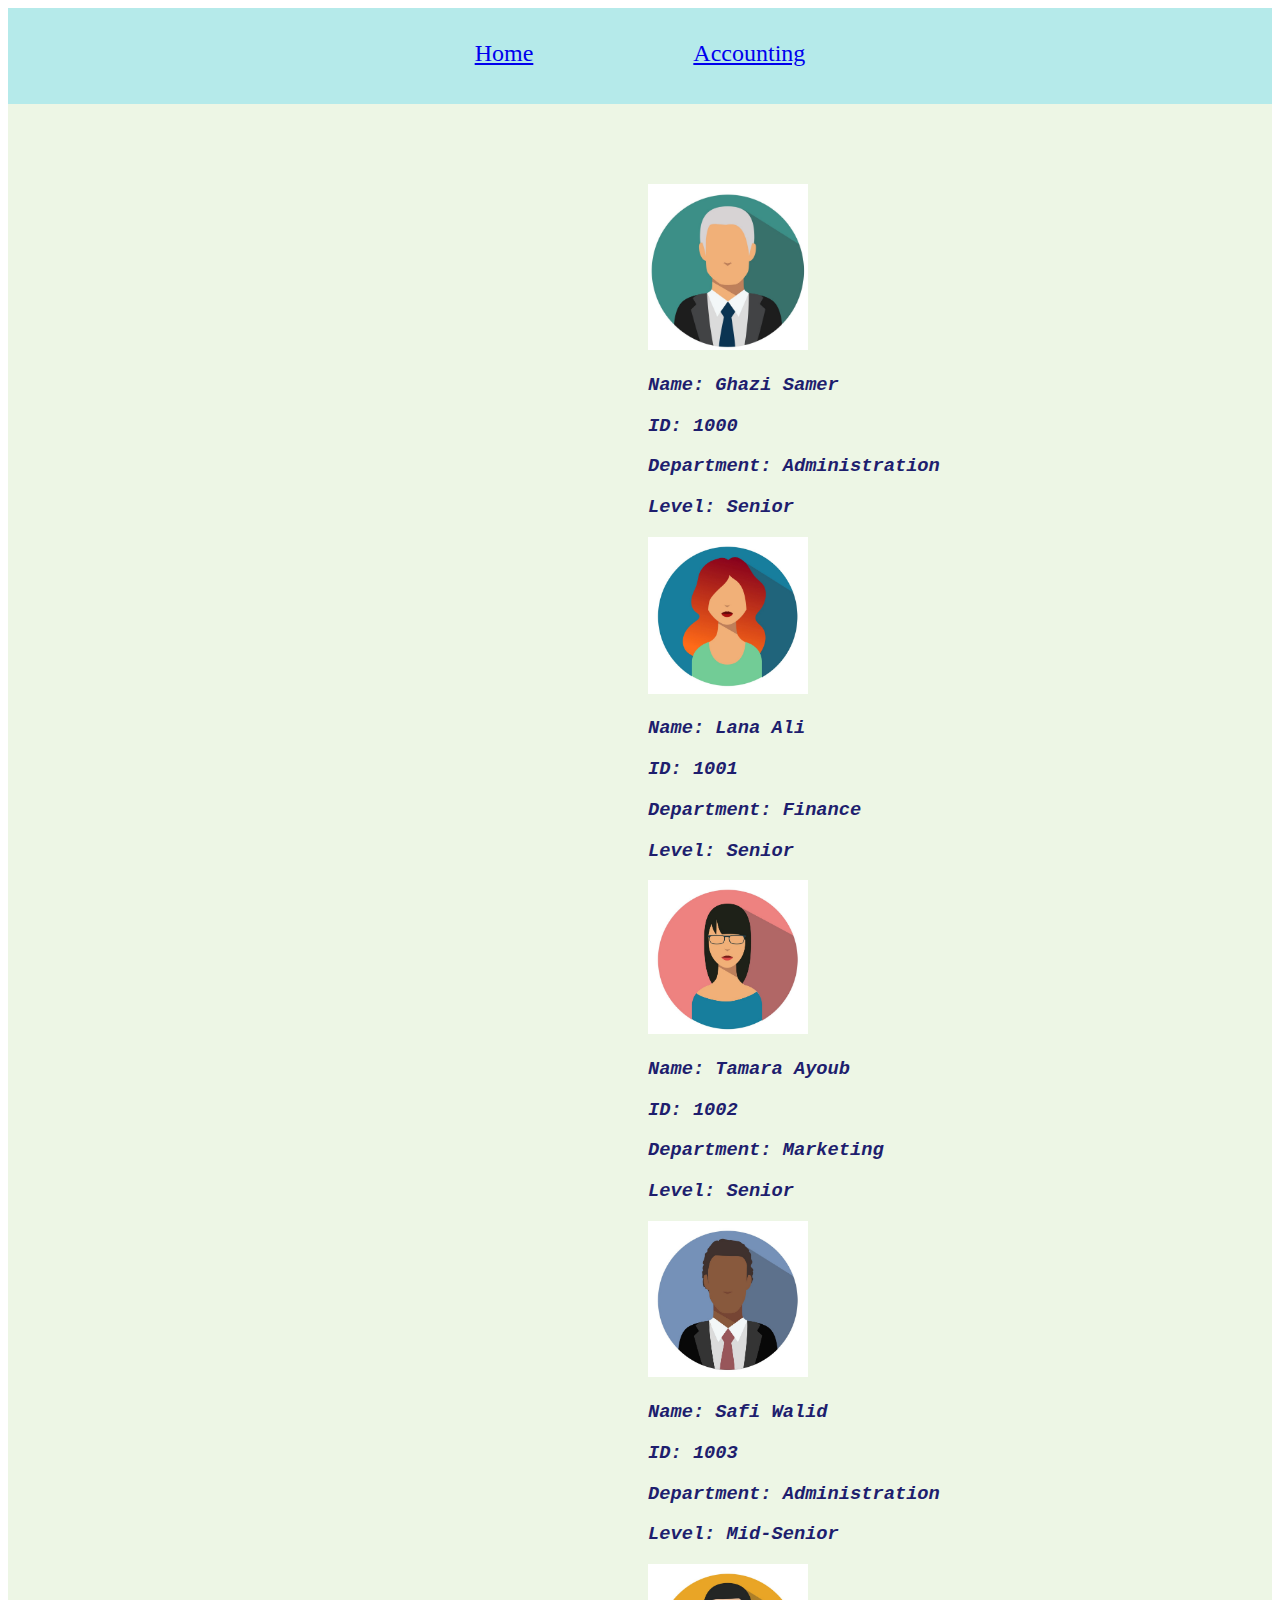
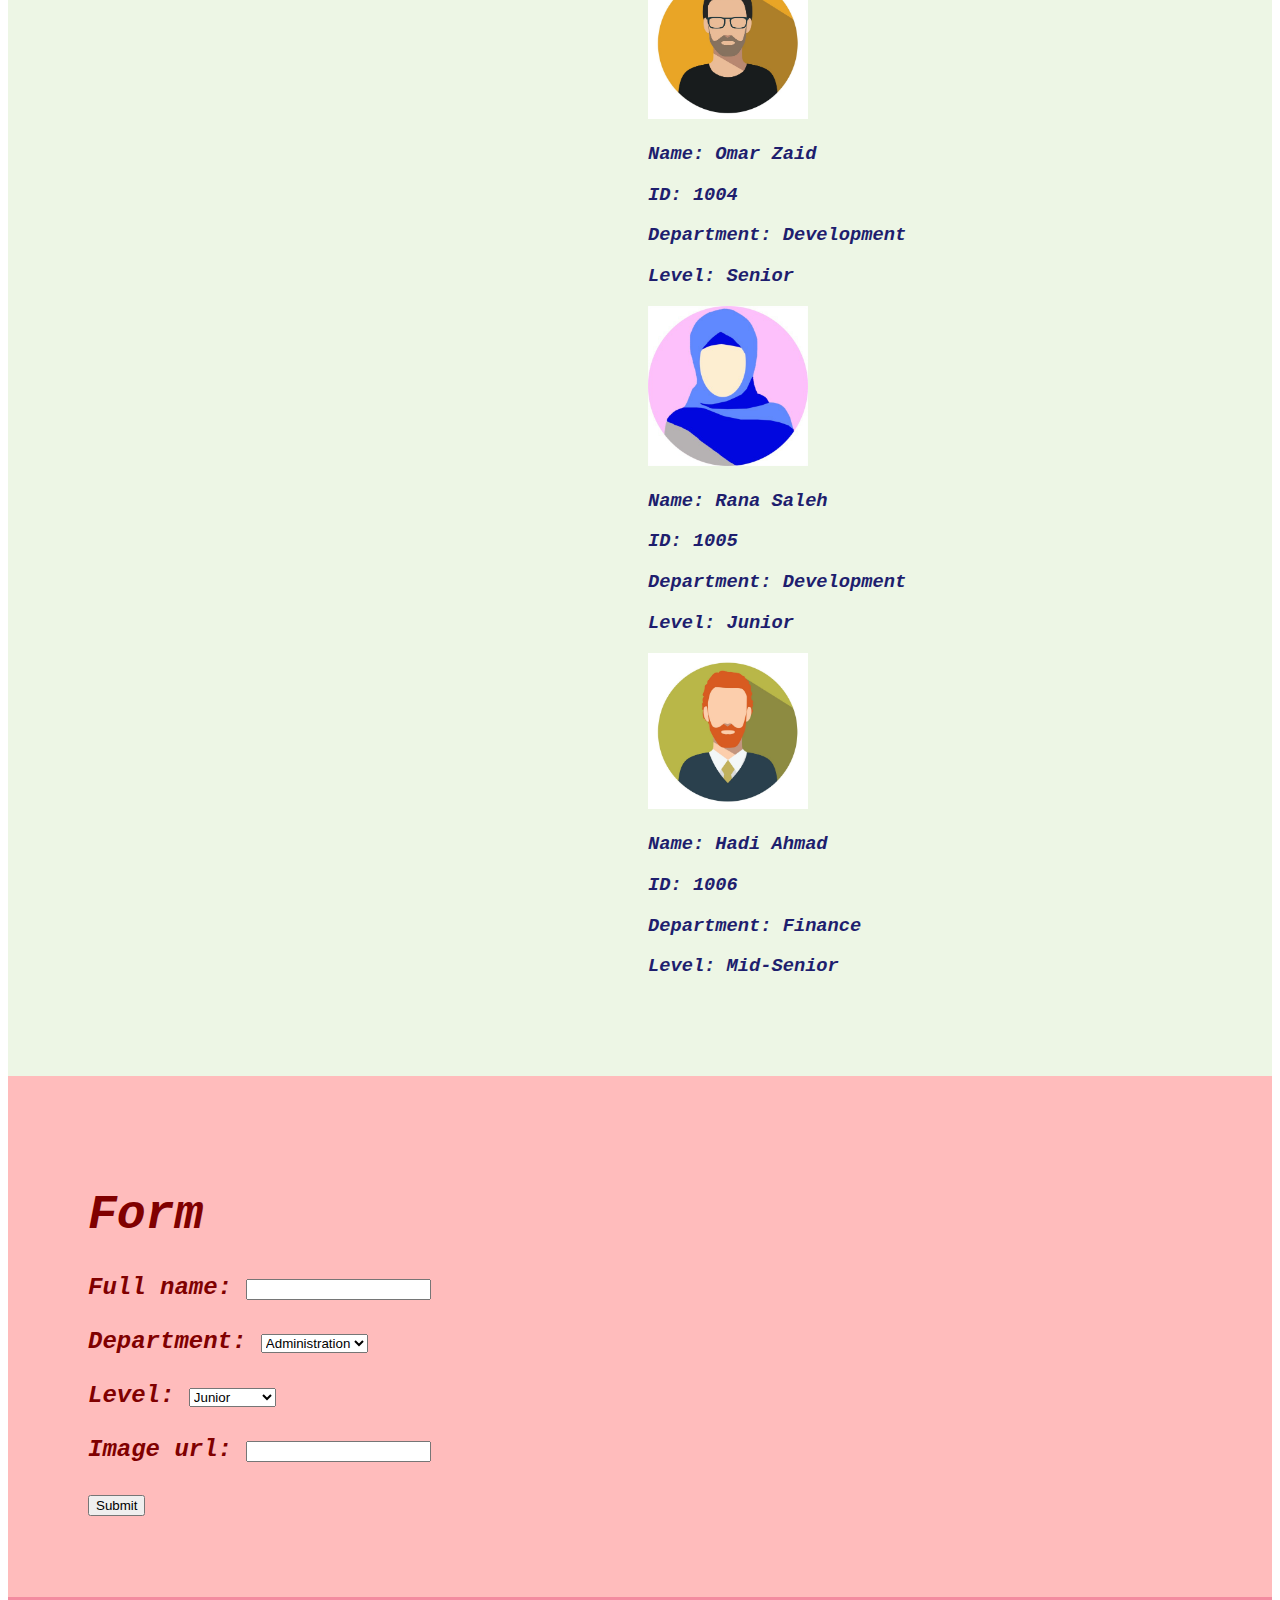
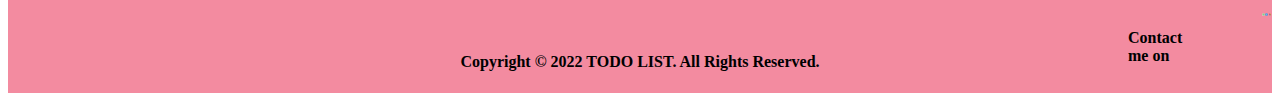
<file: index.html>
<!DOCTYPE html>
<html lang="en">
<head>
    <meta charset="UTF-8">
    <meta http-equiv="X-UA-Compatible" content="IE=edge">
    <meta name="viewport" content="width=device-width, initial-scale=1.0">
    <title>Home</title>
    <link rel="stylesheet" href="./style.css">
</head>
<body>
    <header id="headerID">
        <nav class="majorNav">
            <a href="./index.html" class="myNav">Home</a>
            <a href="./accounting.html" class="myNav">Accounting</a>
          </nav>
    </header>
    <main class="midPage">
        <section id="cardSection" class="cardSection">
            <!-- <section class="administrationSection">
                <h2>Administration</h2>
            </section>
            <section class="marketingSection">
                <h2>Marketing</h2>
            </section>
            <section class="developmentSection">
                <h2>Development</h2>
            </section>
            <section class="financeSection">
                <h2>Finance</h2>
            </section> -->
        </section>
        <section id="formSection" class="formSection">
        <script src="./app.js"></script>
        <form id="form">
            <h1>Form</h1>

            <label for="fname">Full name:</label>
            <input type="text" id="fname" name="fname"><br><br>

            <label for="department">Department:</label>
            <select id="department" name="department">
            <option value="administration">Administration</option>
            <option value="marketing">Marketing</option>
            <option value="development">Development</option>
            <option value="finance">Finance</option>
            </select><br><br>

            <label for="level">Level:</label>
            <select id="level" name="level">
            <option value="junior">Junior</option>
            <option value="mid-Senior">Mid-Senior</option>
            <option value="senior">Senior</option>
            </select><br><br>

            <label for="imgUrl">Image url:</label>
            <input type="text" id="imgUrl" name="imgUrl"><br><br>
            <input type="submit" value="Submit">
          </form>
        </section>

    </main>
    <footer>
        <p class="myContact">Contact me on</p>
        <a href="https://www.whatsapp.com/" class="myContacts">
            <img class="myImage" src="./icons8-whatsapp-240.png" alt="whatsapp">
        </a>
        <a href="https://www.facebook.com/" class="myContacts">
            <img class="myImage" src="./icons8-facebook-240.png" alt="facebook">
        </a>
        <a href="https://mail.google.com/" class="myContacts">
            <img class="myImage" src="./icons8-gmail-240.png" alt="gmail">
        </a>    
        <p class="copyRight">Copyright © 2022 TODO LIST. All Rights Reserved.</p>
    </footer>
    
</body>
</html>
</file>
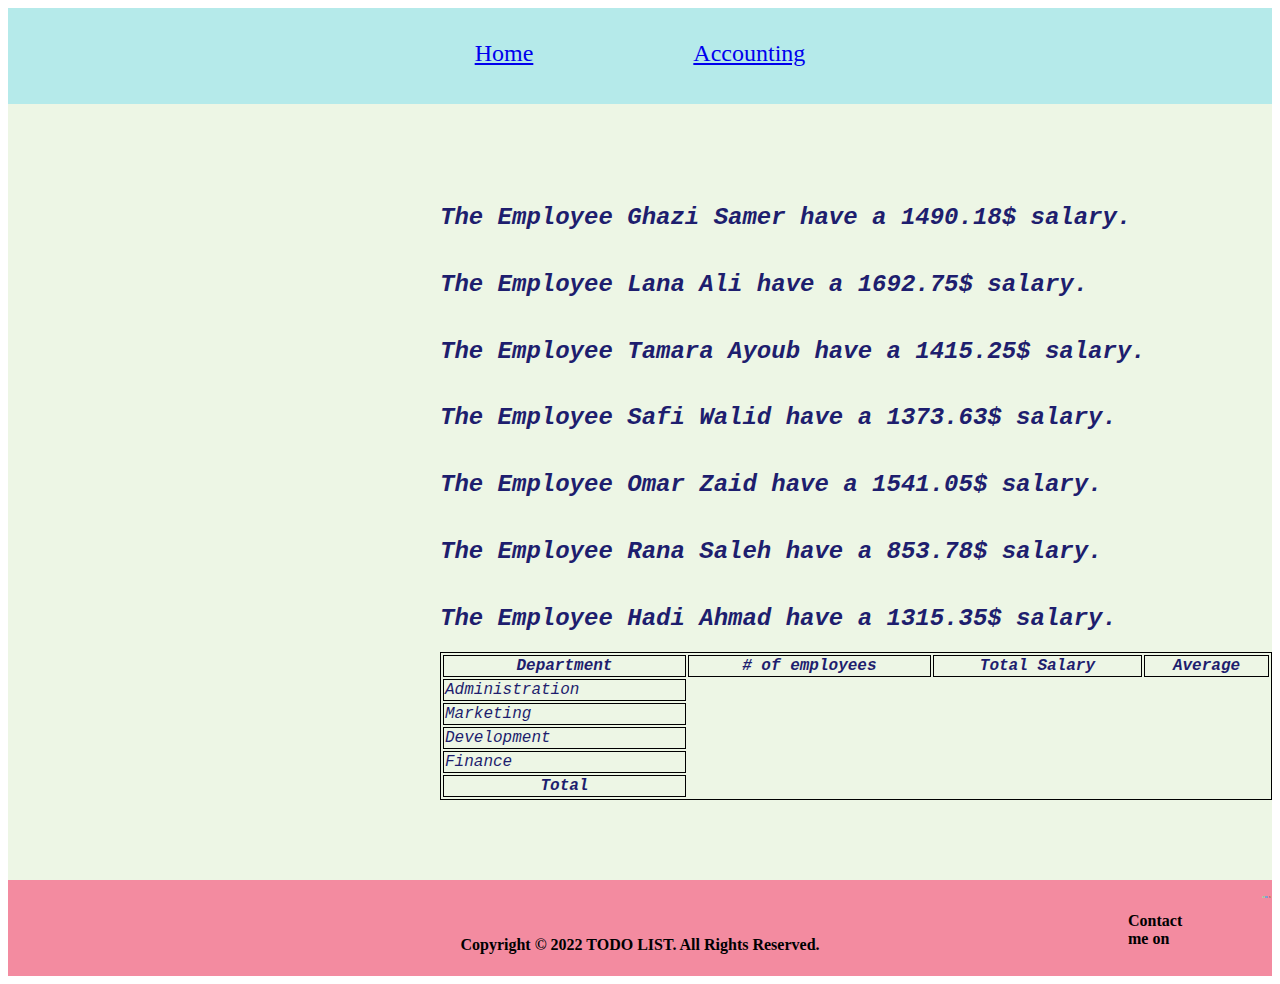
<file: accounting.html>
<!DOCTYPE html>
<html lang="en">
<head>
    <meta charset="UTF-8">
    <meta http-equiv="X-UA-Compatible" content="IE=edge">
    <meta name="viewport" content="width=device-width, initial-scale=1.0">
    <title>Accounting</title>
    <link rel="stylesheet" href="./style.css">
</head>
<body>
    <header>
        <nav class="majorNav">
            <a href="./index.html" class="myNav">Home</a>
            <a href="./accounting.html" class="myNav">Accounting</a>
          </nav>
    </header>
    <main class="accounting">
        <script src="./app2.js"></script>
        <script src="./accounting.js"></script>
        <table id="tableID" class="table">
            <tr class="raw">
                <th class="cell">Department</th>
                <th class="cell"># of employees</th>
                <th class="cell">Total Salary</th>
                <th class="cell">Average</th>
            </tr>
            <tr>
                <td>Administration</td>
            </tr>
            <tr>
                <td>Marketing</td>
            </tr>
            <tr>
                <td>Development</td>
            </tr>
            <tr>
                <td>Finance</td>
            </tr>
            <tr>
                <th>Total</th>
            </tr>
        </table>
    </main>
    <footer>
        <p class="myContact">Contact me on</p>
        <a href="https://www.whatsapp.com/" class="myContacts">
            <img class="myImage" src="./icons8-whatsapp-240.png" alt="whatsapp">
        </a>
        <a href="https://www.facebook.com/" class="myContacts">
            <img class="myImage" src="./icons8-facebook-240.png" alt="facebook">
        </a>
        <a href="https://mail.google.com/" class="myContacts">
            <img class="myImage" src="./icons8-gmail-240.png" alt="gmail">
        </a>    
        <p class="copyRight">Copyright © 2022 TODO LIST. All Rights Reserved.</p>
    </footer>
</body>
</html>
</file>
<file: style.css>
header {
    height: 6rem;
    background-color: #B5EAEA;
    }

.majorNav { 
        display: flex;
        justify-content: center;
        }
.myNav {
        margin-left: 5rem;
        margin-right: 5rem;
        margin-top: 2rem;
        font-size: 1.5rem;
        }

footer {
    height: 6rem;
    background-color: #F38BA0;
    display: flex;
    justify-content: center;
    /* margin-top: 35rem; */
    }       

.copyRight {
            margin-top: 3.5rem;
            font-size: 1rem;
            font-weight: bolder;
            position: absolute;
            }

.myContact {
    margin-left: 70rem;
    margin-right: 5rem;
    margin-top: 2rem;
    font-weight: bolder;
    font-size: 1rem;
}

.myImage {
    inline-size: 75%;
    margin-top: 1rem;
}

.midPage {
    display: flex;
    flex-direction: column;
    font-family: 'Courier New', Courier, monospace;
    font-style: oblique;
    color: rgb(30, 30, 110);
}

.cardSection {
    padding-left: 40rem;
    padding-bottom: 5rem;
    padding-top: 5rem;
    background-color: #EDF6E5;
    background-attachment: fixed;
}

.formSection {
    padding-top: 5rem;
    padding-left: 5rem;
    padding-bottom: 5rem;
    font-size: x-large;
    color:maroon;
    font-weight: 900;
    border-bottom: 1rem, solid, black;
    background-color: #FFBCBC;
}

.accounting {
    background-color: #EDF6E5;
    display: flex;
    flex-direction: column;
    padding-left: 27rem;
    padding-top: 5rem;
    padding-bottom: 5rem;
    font-family: 'Courier New', Courier, monospace;
    font-style: oblique;
    color: rgb(30, 30, 110);
}

/* .table {
    padding-right: 20rem;
    padding-top: 5rem;
 } */

 table, th, td {
    border: 1px solid black;
  }
</file>
